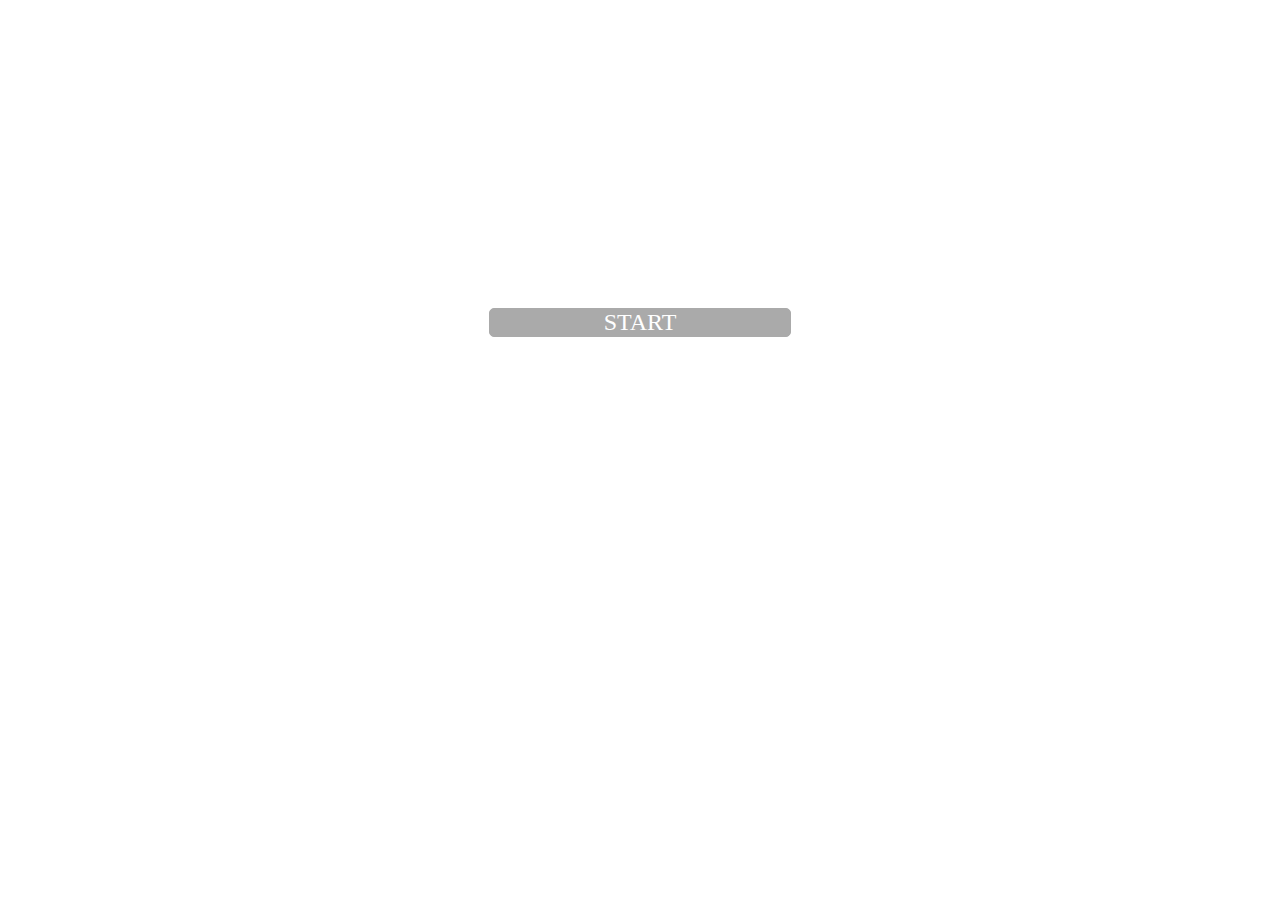
<file: index.html>
<!DOCTYPE html>
<html lang="ja">
    <head>
        <meta charset="utf-8">
        <!-- <meta name="viewport" content="width=device-width, initial-scale=1.0, user-scalable=no"> -->
        <meta name="viewport" content="width=device-width, initial-scale=1.0, minimum-scale=1.0">
        <title>myTetris</title>
        <link rel='stylesheet' href='style.css' />
        <link rel='stylesheet' href='responsive.css' />
    </head>
    <body>
        <div class="indexContainer">
            <div class="indexMessage">
                    <div class="startBtnWrapper">
                        <a class="startBtn" href="game.html">START</a>
                    </div>
            </div>
        </div>
    </body>
</html>
</file>
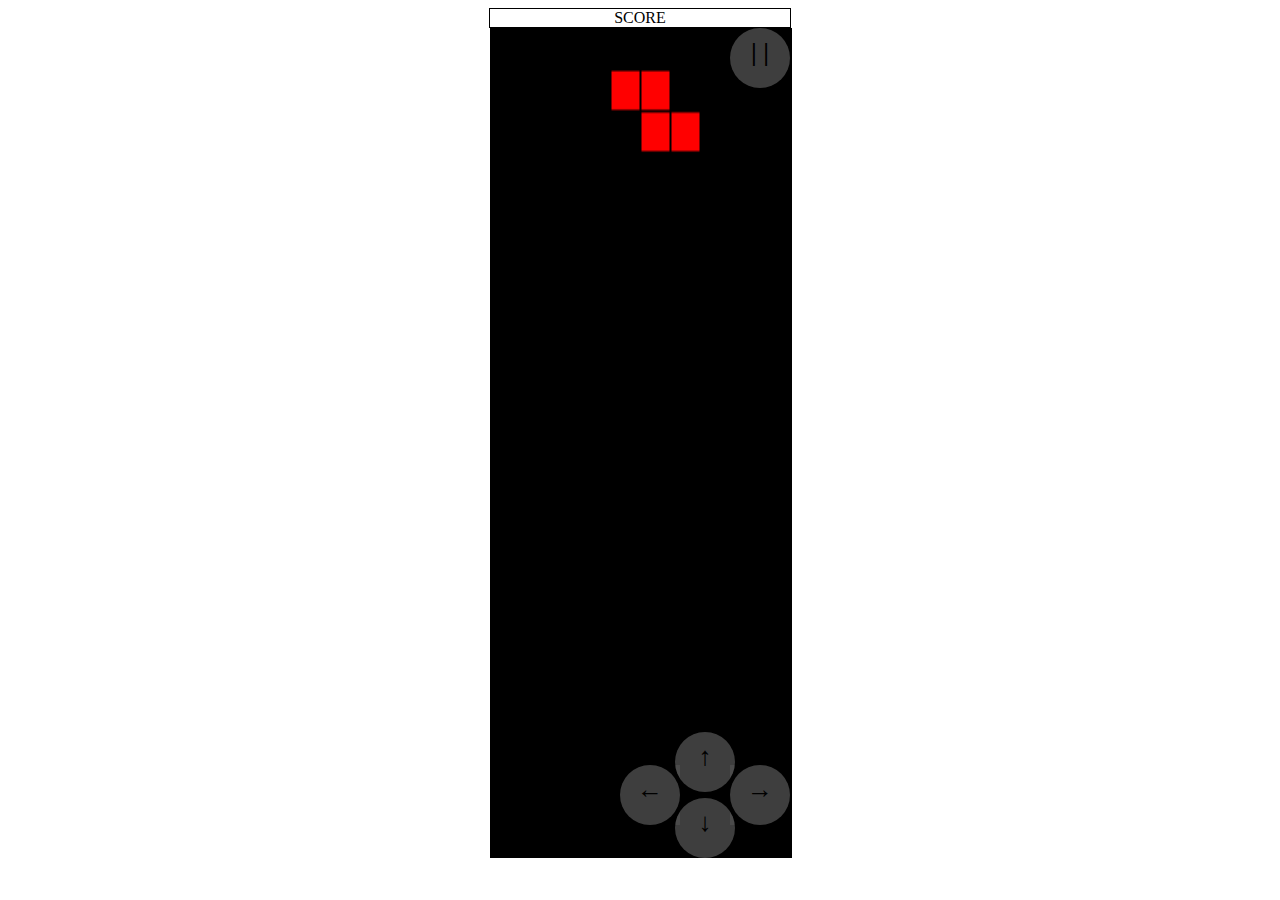
<file: game.html>
<!DOCTYPE html>
<html lang="ja">
    <head>
        <meta charset="utf-8">
        <!-- <meta name="viewport" content="width=device-width, initial-scale=1.0, user-scalable=no"> -->
        <meta name="viewport" content="width=device-width, initial-scale=1.0, minimum-scale=1.0">
        <title>myTetris</title>
        <link rel='stylesheet' href='style.css' />
        <link rel='stylesheet' href='responsive.css' />
    </head>
    <body>
        <audio id="clearsound" src="sound/jump05.m4a" preload="auto"></audio>
        <div class="scoreWrapper">
            <div id="score">SCORE</div>
        </div>
        <div id="container">
            <canvas width='300' height='600' id="myCanvas"></canvas>
            <div id="suspend"> | | </div>
            <div id="message" class="disabled">
                <ul>
                    <li1>GAME OVER !</li1>
                    <li2>Click to Retry</li2>
                </ul>
            </div>
            <div id="controlKey">
                <div id="btnUp">↑</div>
                <div id="btnDown">↓</div>
                <div id="btnLeft">←</div>
                <div id="btnRight">→</div>
            </div>
        </div>
        <script src='js/tetris.js'></script>
        <!-- <script src='js/controller.js'></script> -->
        <!-- <script src='js/render.js'></script> -->
    </body>
</html>
</file>
<file: style.css>
/*************************************/
/*   index.html部
/*************************************/
/*
.indexContainer {
    width: 3000px;
    height: 6000px;
    background-image: url(img/skysea.jpg);
    background-size: cover;
}
*/

.startBtnWrapper {
    text-align: center;
}

.startBtn {
    border: 1px solid #aaa;
    color: #fff;
    display: inline-block;
    margin-top: 300px;
    width: 300px;
    background-color: #aaa;
    border-radius: 5px;
    font-size: 24px;
    cursor: pointer;
    text-decoration: none;
}






/*************************************/
/*   game.html部
/*************************************/
/*
#container {
    width: 300px;
    height: 600px;
    margin: 0 auto;
    position: relative;
}
*/

.scoreWrapper {
    text-align: center;
}

#score {
    width: 300px;
    display: inline-block;
    border: 1px solid;
}

#container {
    width: 300px;
    margin: 0 auto;
    background-color: blue;
    position: relative;
}

/*
canvas {
    position: absolute;
    z-index: 50;
    background-color: black;
    display: block;
    margin: 0 auto;
    border: 1px solid black;
}
*/
/*
canvas {
    z-index: 50;
    background-color: black;
    display: block;
    border: 1px solid black;
}
*/

#myCanvas {
    width: 100%;
    z-index: 50;
    background-color: black;
    display: block;
    border: 1px solid black;
}



#suspend {
    position: absolute;
    top: 0;
    right: 0;
    z-index: 100;
    cursor: pointer;
    display: inline-block;
    box-sizing: border-box;
    width: 60px;
    height: 60px;
    padding: 10px;
    background-color: #ccc;
    border-radius: 30px;
    border: none;
    font-size: 26px;
    text-align: center;
    color:  black;
    font-weight: bold;
    user-select: none;
    opacity: 0.3;
}

#suspend.disabled {
    display: none;
}

#message {
    position: absolute;
    top: 45%;
    left: 1%;
    border: 1px solid #aaa;
    margin: auto 0;
    z-index: 100;
    background-color: #fff;
    border-radius: 5px;
    font-size: 24px;
    cursor: pointer;
}

#message li2 {
    font-size: 20px;
}

#message.disabled {
    display: none;
}


#btnUp {
    position: absolute;
    bottom: 66px;
    right: 55px;
    z-index: 100;
    cursor: pointer;
    display: inline-block;
    box-sizing: border-box;
    width: 60px;
    height: 60px;
    padding: 10px;
    background-color: #ccc;
    border-radius: 30px;
    border: none;
    font-size: 26px;
    text-align: center;
    color:  black;
    font-weight: bold;
    user-select: none;
    opacity: 0.3;
}

#btnDown {
    position: absolute;
    bottom: 0px;
    right: 55px;
    z-index: 100;
    cursor: pointer;
    display: inline-block;
    box-sizing: border-box;
    width: 60px;
    height: 60px;
    padding: 10px;
    background-color: #ccc;
    border-radius: 30px;
    border: none;
    font-size: 26px;
    text-align: center;
    color:  black;
    font-weight: bold;
    user-select: none;
    opacity: 0.3;
}

#btnLeft {
    position: absolute;
    bottom: 33px;
    right: 110px;
    z-index: 100;
    cursor: pointer;
    display: inline-block;
    box-sizing: border-box;
    width: 60px;
    height: 60px;
    padding: 10px;
    background-color: #ccc;
    border-radius: 30px;
    border: none;
    font-size: 26px;
    text-align: center;
    color:  black;
    font-weight: bold;
    user-select: none;
    opacity: 0.3;
}

#btnRight {
    position: absolute;
    bottom: 33px;
    right: 0px;
    z-index: 100;
    cursor: pointer;
    display: inline-block;
    box-sizing: border-box;
    width: 60px;
    height: 60px;
    padding: 10px;
    background-color: #ccc;
    border-radius: 30px;
    border: none;
    font-size: 26px;
    text-align: center;
    color:  black;
    font-weight: bold;
    user-select: none;
    opacity: 0.3;
}

#controlKey.disabled {
    display: none;
}
</file>
<file: responsive.css>
@media(max-width: 670px) {

/***********************************/
/* index.html部
/***********************************/
.startBtn {
    width: 100%;
}



/***********************************/
/* game.html部
/***********************************/

#score {
    width: 100%;
}
#container{
    width: 100%;
}


canvas {
    width: 100%;
}


#btnUp {
    bottom: 55%;
    right: 15%;
}

#btnDown {
    bottom: 35%;
    right: 15%;
}

#btnLeft {
    bottom: 45%;
    right: 30%;
}

#btnRight {
    bottom: 45%;
    right: 0%;
}
}
</file>
